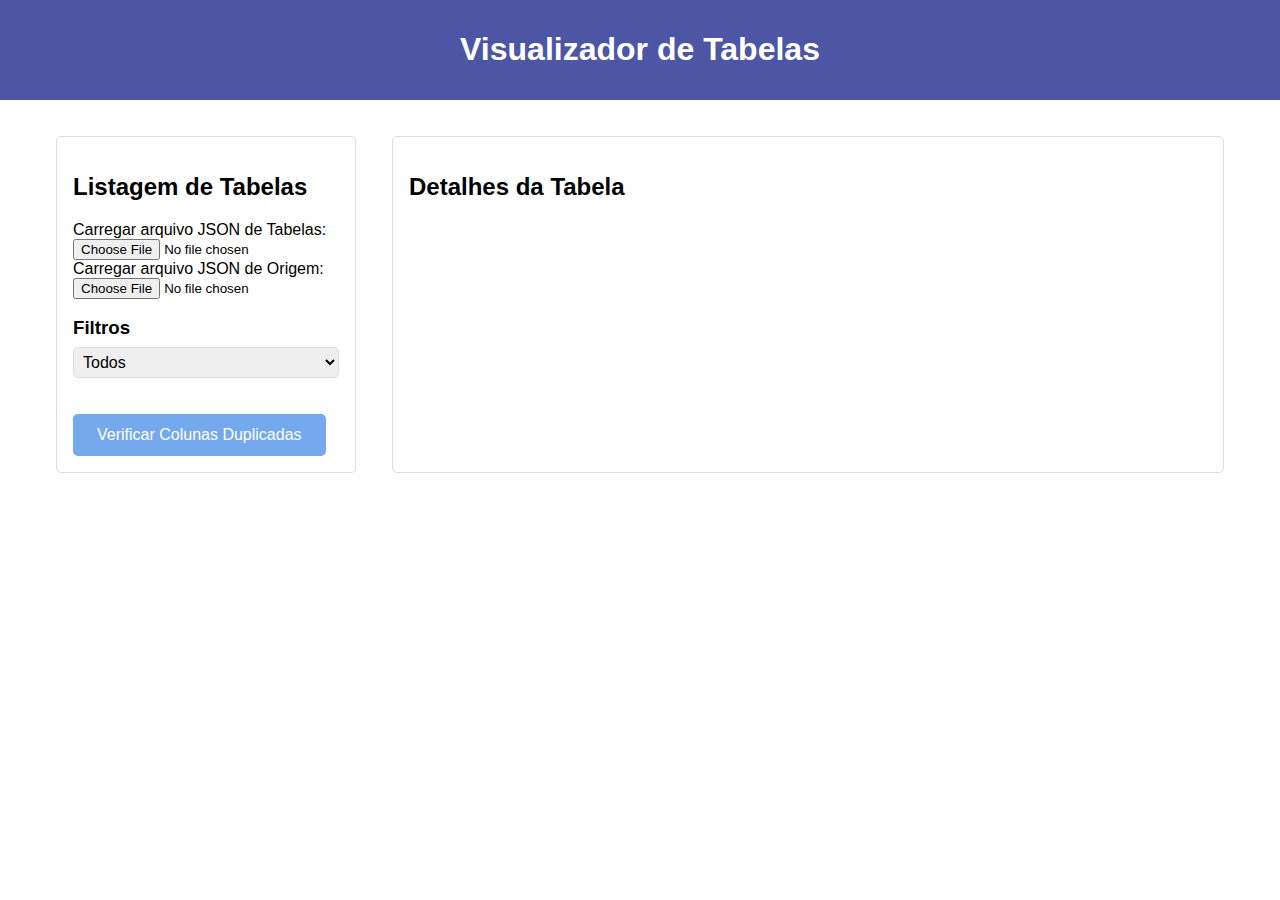
<file: index.html>
<!DOCTYPE html>
<html lang="en">
<head>
    <meta charset="UTF-8">
    <meta name="viewport" content="width=device-width, initial-scale=1.0">
    <title>Visualizador de Tabelas</title>
    <link rel="stylesheet" href="styles.css">
</head>
<body>
    <header>
        <h1>Visualizador de Tabelas</h1>
    </header>
    <main>
        <aside id="table-list">
            <h2>Listagem de Tabelas</h2>
            <div id="upload-json">
                <label for="json-file">Carregar arquivo JSON de Tabelas:</label>
                <input type="file" id="json-file" accept=".json">
            </div>
            <div id="upload-origin-json">
                <label for="origin-json-file">Carregar arquivo JSON de Origem:</label>
                <input type="file" id="origin-json-file" accept=".json">
            </div>
            <div id="filters">
                <h3>Filtros</h3>
                <select id="filter-select">
                    <option value="all">Todos</option>
                    <option value="no-pk">Tabelas sem PK</option>
                    <option value="no-synapse">Tabelas que não estão no Synapse</option>
                    <option value="in-synapse">Tabelas que estão no Synapse</option>
                    <option value="no-synapse-no-pk">Tabelas que não estão no Synapse e que não tem PK</option> <!-- Novo filtro -->
                    <option value="in-synapse-no-pk">Tabelas que estão no Synapse e que não tem PK</option> <!-- Novo filtro -->
                </select>
            </div>
            <ul id="tables">
                <!-- Lista de tabelas será inserida aqui pelo JS -->
            </ul>
            <button id="check-duplicates">Verificar Colunas Duplicadas</button>
        </aside>
        <section id="table-details">
            <h2>Detalhes da Tabela</h2>
            <div id="details">
                <!-- Detalhes da tabela serão exibidos aqui -->
            </div>
        </section>
    </main>
    <script src="script.js"></script>
</body>
</html>
</file>
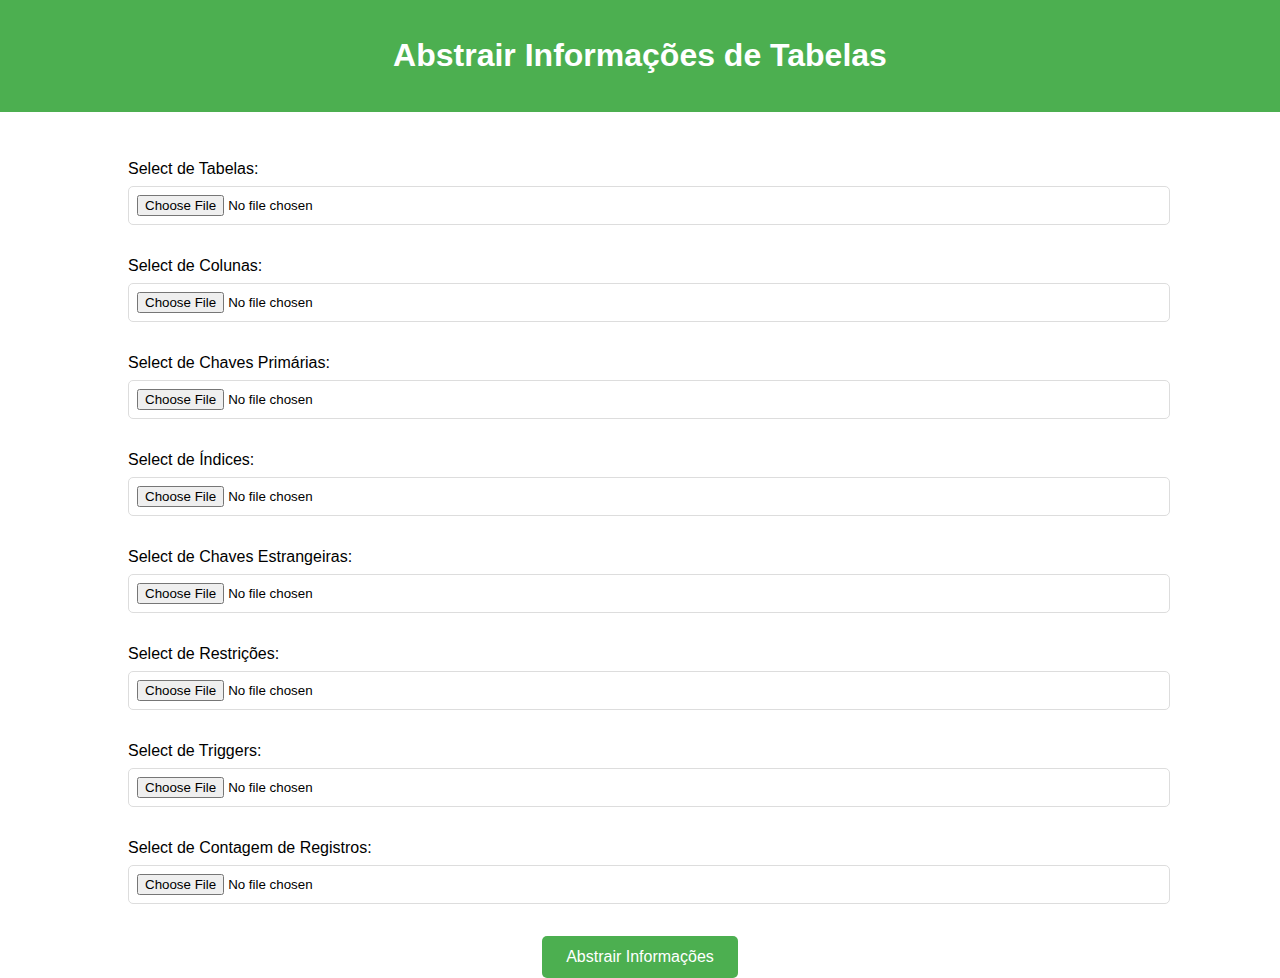
<file: Abstrair/index.html>
<!DOCTYPE html>
<html lang="en">
<head>
    <meta charset="UTF-8">
    <meta name="viewport" content="width=device-width, initial-scale=1.0">
    <title>Abstrair Informações de Tabelas</title>
    <link rel="stylesheet" href="styles.css">
</head>
<body>
    <header>
        <h1>Abstrair Informações de Tabelas</h1>
    </header>
    <main>
        <form id="file-form">
            <div class="file-input">
                <label for="tables-file">Select de Tabelas:</label>
                <input type="file" id="tables-file" >
            </div>
            <div class="file-input">
                <label for="columns-file">Select de Colunas:</label>
                <input type="file" id="columns-file" >
            </div>
            <div class="file-input">
                <label for="primary-keys-file">Select de Chaves Primárias:</label>
                <input type="file" id="primary-keys-file" >
            </div>
            <div class="file-input">
                <label for="indexes-file">Select de Índices:</label>
                <input type="file" id="indexes-file" >
            </div>
            <div class="file-input">
                <label for="foreign-keys-file">Select de Chaves Estrangeiras:</label>
                <input type="file" id="foreign-keys-file" >
            </div>
            <div class="file-input">
                <label for="constraints-file">Select de Restrições:</label>
                <input type="file" id="constraints-file" >
            </div>
            <div class="file-input">
                <label for="triggers-file">Select de Triggers:</label>
                <input type="file" id="triggers-file" >
            </div>
            <div class="file-input">
                <label for="record-count-file">Select de Contagem de Registros:</label>
                <input type="file" id="record-count-file" >
            </div>
            <button type="button" id="process-files">Abstrair Informações</button>
        </form>
    </main>
    <script src="script.js"></script>
</body>
</html>
</file>
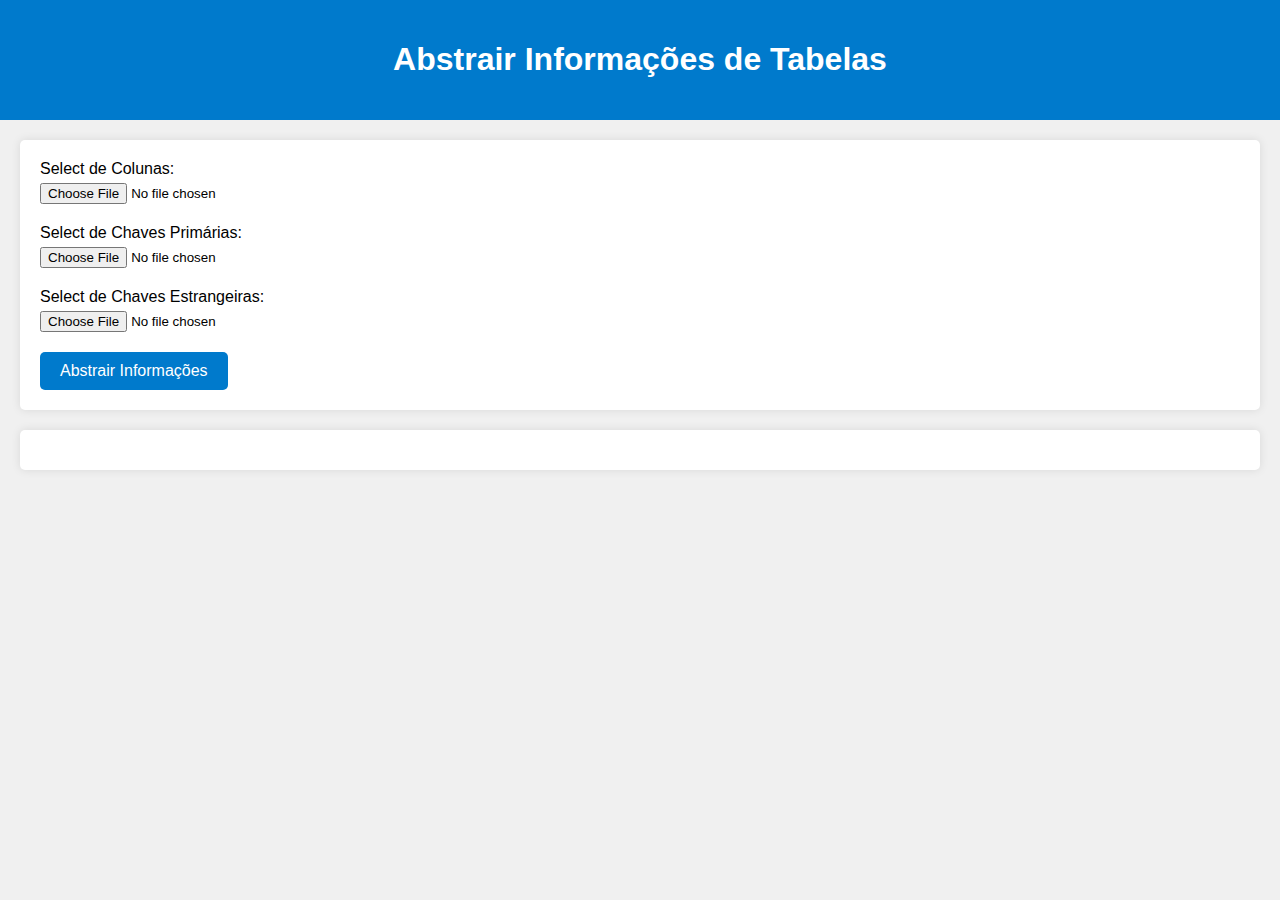
<file: Abstrair/Synapse/index.html>
<!DOCTYPE html>
<html lang="en">
<head>
    <meta charset="UTF-8">
    <meta name="viewport" content="width=device-width, initial-scale=1.0">
    <title>Abstrair Informações de Tabelas</title>
    <link rel="stylesheet" href="styles.css">
</head>
<body>
    <header>
        <h1>Abstrair Informações de Tabelas</h1>
    </header>
    <main>
        <form id="file-form">
            <div class="file-input">
                <label for="columns-file">Select de Colunas:</label>
                <input type="file" id="columns-file" accept=".csv">
            </div>
            <div class="file-input">
                <label for="primary-keys-file">Select de Chaves Primárias:</label>
                <input type="file" id="primary-keys-file" accept=".csv">
            </div>
            <div class="file-input">
                <label for="foreign-keys-file">Select de Chaves Estrangeiras:</label>
                <input type="file" id="foreign-keys-file" accept=".csv">
            </div>
            <button type="button" id="process-files">Abstrair Informações</button>
        </form>
        <pre id="output"></pre>
    </main>
    <script src="script.js"></script>
</body>
</html>
</file>
<file: styles.css>
body {
    font-family: Arial, sans-serif;
    margin: 0;
    padding: 0;
    display: flex;
    flex-direction: column;
    align-items: center;
}

header {
    background-color: #4d56a4;
    color: white;
    width: 100%;
    padding: 1rem;
    text-align: center;
}

main {
    display: flex;
    width: 80%;
    margin-top: 2rem;
}

aside {
    flex: 1;
    margin: 1rem;
    padding: 1rem;
    border: 1px solid #ddd;
    border-radius: 5px;
    max-height: 600px;
    overflow-y: auto;
}

#table-details {
    flex: 3;
    margin: 1rem;
    padding: 1rem;
    border: 1px solid #ddd;
    border-radius: 5px;
    max-height: 600px;
    overflow-y: auto;
}

#table-list ul {
    list-style: none;
    padding: 0;
}

#table-list li {
    margin: 0.5rem 0;
    cursor: pointer;
}

#table-list li:hover {
    text-decoration: underline;
}

#details {
    font-size: 0.9rem;
}

.table-info {
    margin-bottom: 1.5rem;
}

.table-info h3 {
    margin-bottom: 0.5rem;
    border-bottom: 2px solid #4d56a4;
    padding-bottom: 0.25rem;
}

.table-info table {
    width: 100%;
    border-collapse: collapse;
    margin-bottom: 1rem;
}

.table-info table, .table-info th, .table-info td {
    border: 1px solid #ddd;
    padding: 0.5rem;
}

.table-info th {
    background-color: #f4f4f4;
}

button {
    background-color: #74a9ee;
    color: white;
    border: none;
    padding: 0.75rem 1.5rem;
    margin-top: 1rem;
    border-radius: 5px;
    cursor: pointer;
    font-size: 1rem;
}

button:hover {
    background-color: #74a9ee;
}

#filters {
    margin-bottom: 1rem;
}

#filters h3 {
    margin-bottom: 0.5rem;
}

select {
    width: 100%;
    padding: 0.5rem;
    border-radius: 5px;
    border: 1px solid #ddd;
    font-size: 1rem;
}

body {
    font-family: Arial, sans-serif;
    margin: 0;
    padding: 0;
    display: flex;
    flex-direction: column;
    align-items: center;
}

header {
    background-color: #4d56a4;
    color: white;
    padding: 10px 0;
    width: 100%;
    text-align: center;
}

main {
    display: flex;
    flex-direction: row;
    width: 100%;
    max-width: 1200px;
    margin: 20px;
}

#table-list {
    width: 25%;
    margin-right: 20px;
}

#filters {
    margin-bottom: 20px;
}

#filters select {
    width: 100%;
    padding: 5px;
}

#tables {
    list-style-type: none;
    padding: 0;
}

#tables li {
    padding: 8px;
    background: #f1f1f1;
    margin-bottom: 5px;
    cursor: pointer;
    border: 1px solid #ddd;
}

#tables li:hover {
    background: #ddd;
}

#details {
    width: 75%;
}

.table-info {
    margin-bottom: 20px;
}

.table-info table {
    width: 100%;
    border-collapse: collapse;
    margin-bottom: 10px;
}

.table-info table, .table-info th, .table-info td {
    border: 1px solid #ddd;
    padding: 8px;
}

.table-info th {
    background-color: #f2f2f2;
}

.compare-button {
    background-color: #4d56a4;
    color: white;
    border: none;
    padding: 10px 20px;
    cursor: pointer;
}

.compare-button:hover {
    background-color: #4d56a4;
}
</file>
<file: Abstrair/styles.css>
body {
    font-family: Arial, sans-serif;
    margin: 0;
    padding: 0;
    display: flex;
    flex-direction: column;
    align-items: center;
}

header {
    background-color: #4CAF50;
    color: white;
    width: 100%;
    padding: 1rem;
    text-align: center;
}

main {
    display: flex;
    flex-direction: column;
    align-items: center;
    width: 80%;
    margin-top: 2rem;
}

form {
    display: flex;
    flex-direction: column;
    align-items: center;
    width: 100%;
}

.file-input {
    margin: 1rem 0;
    width: 100%;
}

.file-input label {
    display: block;
    margin-bottom: 0.5rem;
}

.file-input input {
    width: 100%;
    padding: 0.5rem;
    border-radius: 5px;
    border: 1px solid #ddd;
}

button {
    background-color: #4CAF50;
    color: white;
    border: none;
    padding: 0.75rem 1.5rem;
    border-radius: 5px;
    cursor: pointer;
    font-size: 1rem;
    margin-top: 1rem;
}

button:hover {
    background-color: #45a049;
}

pre {
    width: 100%;
    margin-top: 2rem;
    background-color: #f4f4f4;
    padding: 1rem;
    border-radius: 5px;
    overflow-x: auto;
}
</file>
<file: Abstrair/Synapse/styles.css>
body {
    font-family: Arial, sans-serif;
    background-color: #f0f0f0;
    margin: 0;
    padding: 0;
}

header {
    background-color: #007acc;
    color: #fff;
    padding: 20px;
    text-align: center;
}

main {
    padding: 20px;
}

form {
    background-color: #fff;
    padding: 20px;
    border-radius: 5px;
    box-shadow: 0 0 10px rgba(0, 0, 0, 0.1);
}

.file-input {
    margin-bottom: 20px;
}

label {
    display: block;
    margin-bottom: 5px;
}

input[type="file"] {
    display: block;
}

button {
    background-color: #007acc;
    color: #fff;
    border: none;
    padding: 10px 20px;
    border-radius: 5px;
    cursor: pointer;
    font-size: 16px;
}

button:hover {
    background-color: #005f99;
}

pre {
    background-color: #fff;
    padding: 20px;
    border-radius: 5px;
    box-shadow: 0 0 10px rgba(0, 0, 0, 0.1);
    margin-top: 20px;
    overflow: auto;
}
</file>
